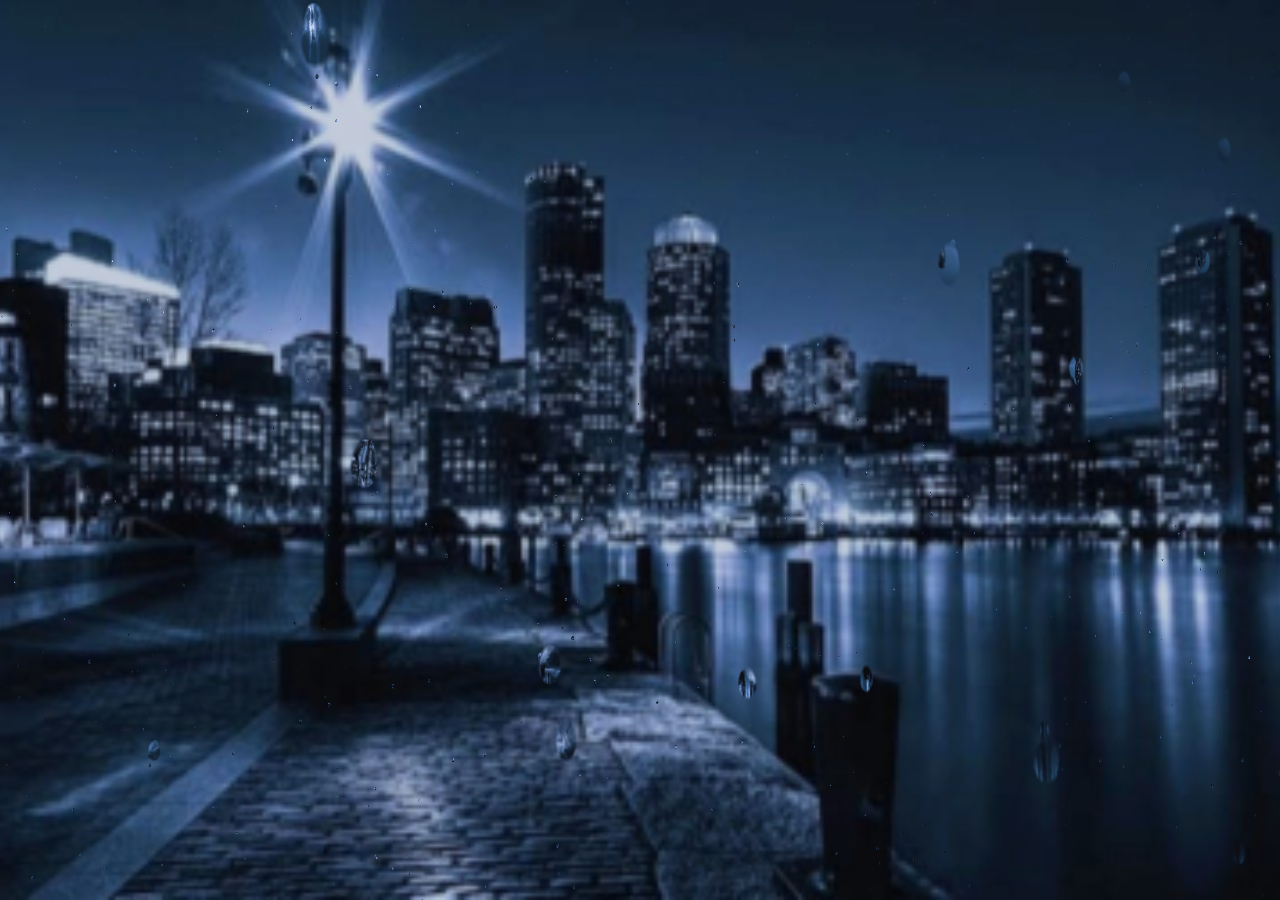
<file: fx/rain/index.html>
<!DOCTYPE html>
<html lang="en">
<head>
  <meta charset="UTF-8" />
  <meta name="viewport" content="width=device-width, initial-scale=1" />
  <meta name="robots" content="noindex, nofollow" />
  <title></title>
  <style>
    html, body {
      margin: 0;
      width: 100%;
      height: 100%;
      overflow: hidden;
      background: #020810;
    }
    #rain-background {
      position: fixed;
      inset: 0;
      width: 100%;
      height: 100%;
      overflow: hidden;
      pointer-events: none;
    }
    #rain-canvas {
      display: block;
      width: 100%;
      height: 100%;
      pointer-events: none;
    }
    .slide, .nav-item, .nosupport, .image-preload {
      display: none !important;
    }
  </style>
  <script>
    (function () {
      var allowed = {
        harbor: 1,
        trails: 1,
        aerial: 1,
        anime: 1,
        violet: 1,
        nebula: 1,
        bridges: 1,
      };
      var s = "harbor";
      try {
        s = new URLSearchParams(location.search).get("s") || "harbor";
      } catch (e) {}
      if (!allowed[s]) s = "harbor";
      var base = "/fx/rain/img/scenes/" + s + "/";
      window.__PZ_RAIN_FG__ = base + "fg.jpg";
      window.__PZ_RAIN_BG__ = base + "bg.jpg";
    })();
  </script>
</head>
<body>
  <div id="rain-background">
    <canvas id="rain-canvas" width="1" height="1" aria-hidden="true"></canvas>
    <div class="slide slide--current" id="slide-1" data-weather="rain"></div>
    <a class="nav-item nav-item--current" href="#slide-1" aria-hidden="true"></a>
  </div>
  <script src="/fx/rain/js/index.min.js"></script>
  <script src="/fx/rain/js/viewport-sync.js"></script>
  <script>
    (function () {
      function setPaused(p) {
        try {
          document.documentElement.style.visibility = p ? "hidden" : "visible";
        } catch (e) {}
      }
      document.addEventListener("visibilitychange", function () {
        setPaused(document.hidden);
      });
      window.addEventListener("message", function (e) {
        if (!e || !e.data) return;
        if (e.data.type === "pz-rain-pause") setPaused(!!e.data.value);
      });
    })();
  </script>
</body>
</html>
</file>
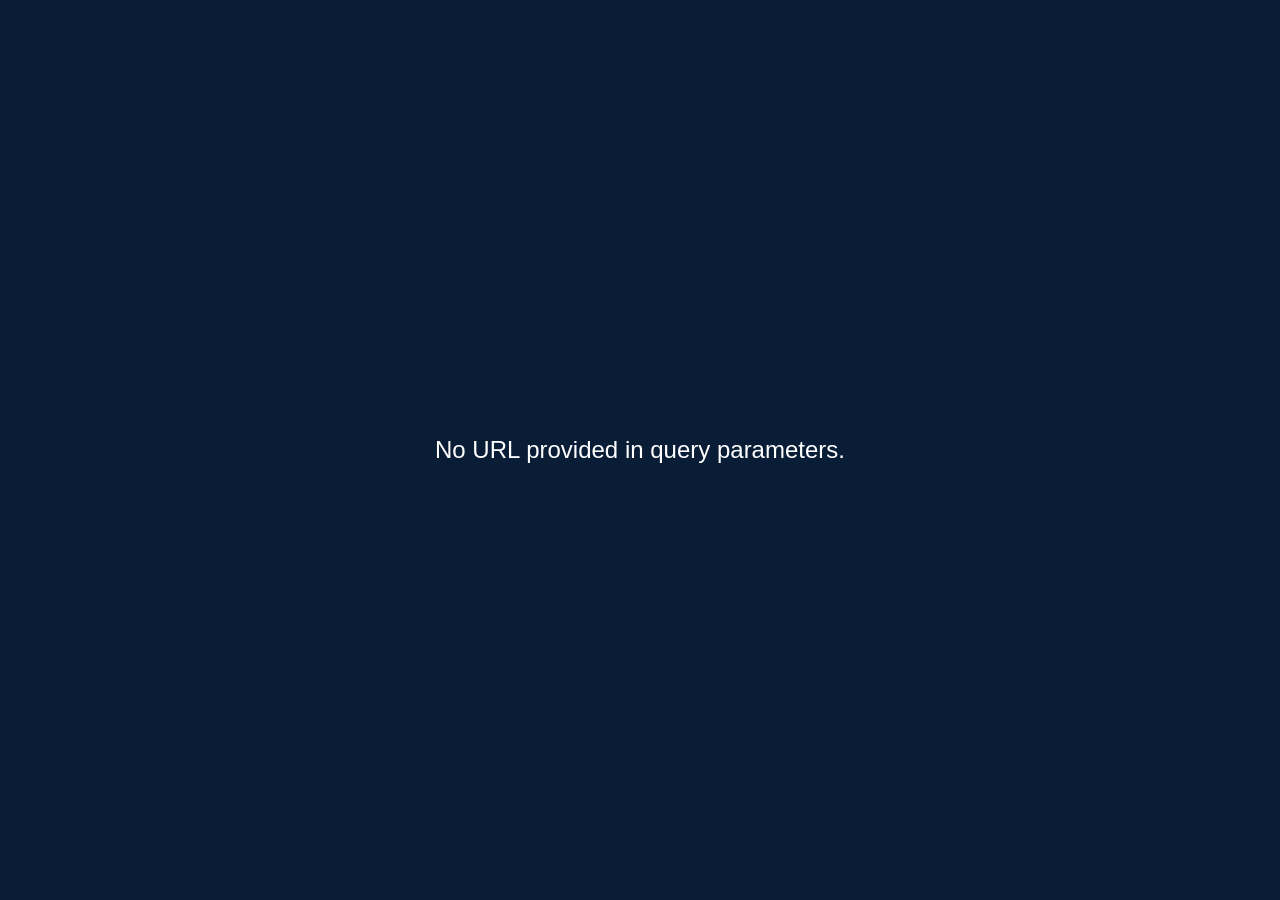
<file: pages/other/interpreter/index.html>
<!doctype html>
<html lang="en">
  <head>
    <meta charset="UTF-8" />
    <meta name="viewport" content="width=device-width,initial-scale=1" />
    <title>PeteZah | HTML Interpreter</title>
    <link
      rel="icon"
      type="image/x-icon"
      href="https://cdn.jsdelivr.net/gh/PeteZah-Games/PeteZahGames@main/public/storage/images/logo-png-removebg-preview.png"
    />
    <style>
      body {
        margin: 0;
        padding: 0;
        height: 100vh;
        overflow: hidden;
        background-color: #0a1d37;
        display: flex;
        justify-content: center;
        align-items: center;
      }
      .game-view {
        width: 100vw;
        height: 100vh;
        display: flex;
        justify-content: center;
        align-items: center;
      }
      .game-view iframe {
        width: 100%;
        height: 100%;
        border: none;
      }
      .error-message {
        color: #fff;
        font-family: Poppins, sans-serif;
        font-size: 24px;
        text-align: center;
        padding: 20px;
      }
    </style>
  </head>
  <body>
    <div class="game-view" id="gameView"><iframe id="gameFrame"></iframe></div>
    <script>
      async function loadHtmlFromUrl() {
        const e = new URLSearchParams(window.location.search).get('url');
        if (e)
          try {
            let t = e;
            t.endsWith('index.html') || t.match(/\.\w+$/) || (t = t.replace(/\/$/, '') + '/index.html');
            const r = await fetch(t + '?t=' + Date.now(), { mode: 'cors' });
            if (!r.ok) throw new Error(`HTTP error! Status: ${r.status}`);
            let o = await r.text();
            const n = t.replace(/\/[^\/]*$/, '/'),
              c = document.getElementById('gameFrame');
            (c.contentDocument.open(),
              c.contentDocument.write(o),
              c.contentDocument.close(),
              c.contentDocument.querySelectorAll('script').forEach((e) => {
                const t = c.contentDocument.createElement('script');
                (e.src ? (t.src = e.src.startsWith('http') ? e.src : n + e.src) : (t.textContent = e.textContent), e.parentNode.replaceChild(t, e));
              }));
          } catch (e) {
            (console.error('Error loading HTML:', e), showError(`Failed to load HTML: ${e.message}`));
          }
        else showError('No URL provided in query parameters.');
      }
      function showError(e) {
        document.getElementById('gameView').innerHTML = `<div class="error-message">${e}</div>`;
      }
      document.addEventListener('DOMContentLoaded', loadHtmlFromUrl);
    </script>
  </body>
</html>
</file>
